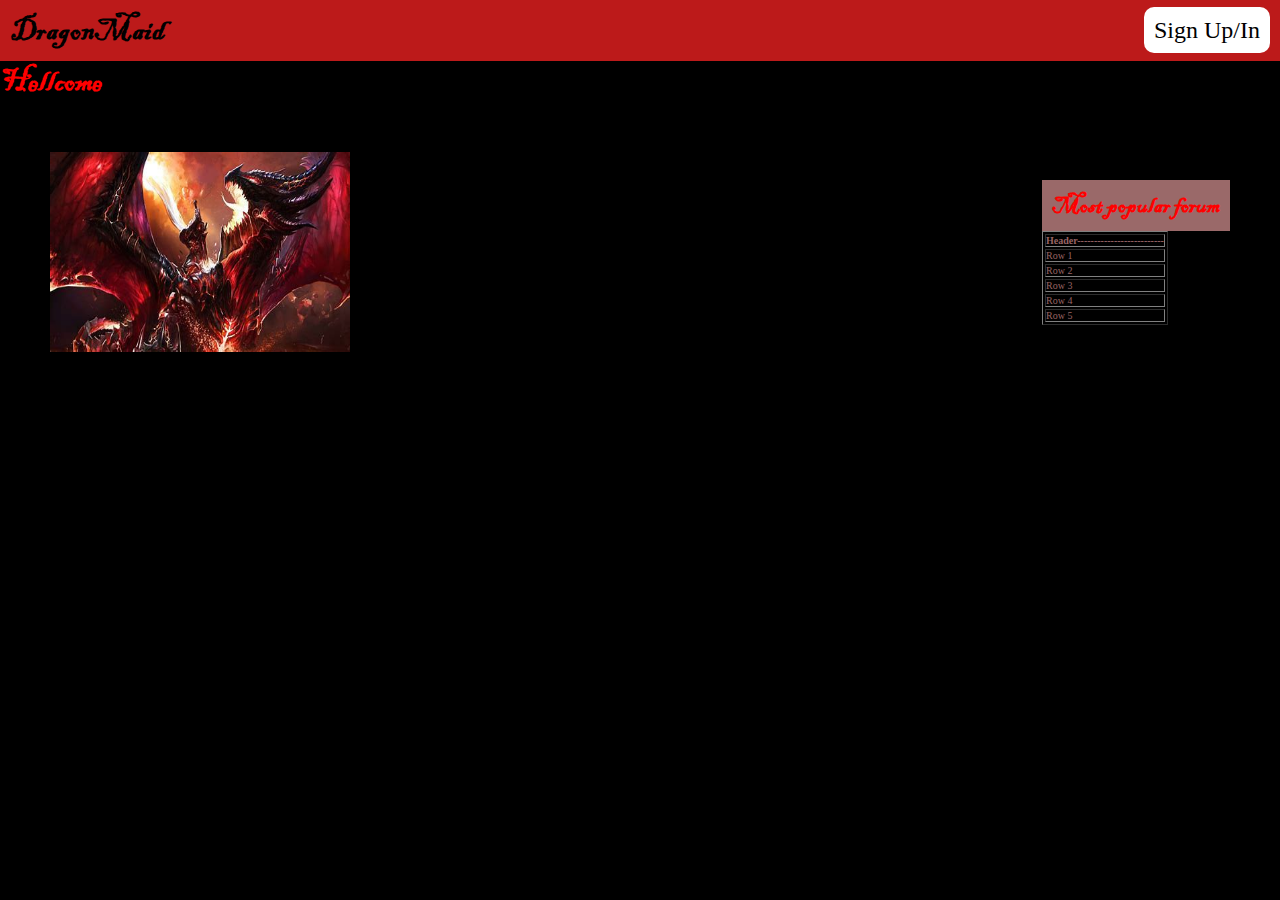
<file: Index.html>
<!DOCTYPE html>
<html>

<head>
    <title>Nom site</title>
    <link rel="stylesheet" href="master.css">
</head>

<body>
    <header>
        <div id="title">
            <h1>DragonMaid</h1>
        </div>
        <div id="liens">
            <nav>
                <ul>
                    <li><a href="#home">Sign Up/In</a></li>
                </ul>
            </nav>
        </div>

    </header>
    <h1>Hellcome</h1>
    <div class="homepage">
        
        <img src="dragonprsite.jpeg">
        

        <div class="hero">
            <div class="forum">
                <div id="popularforum">
            
                <h1>Most popular forum</h1>
                <table border="1">
                    <thead>
                        <tr>
                            <th>Header--------------------------</th>
                        </tr>
                    </thead>
                    <tbody>
                        <tr>
                            <td>Row 1</td>
                        </tr>
                        <tr>
                            <td>Row 2</td>
                        </tr>
                        <tr>
                            <td>Row 3</td>
                        </tr>
                        <tr>
                            <td>Row 4</td>
                        </tr>
                        <tr>
                            <td>Row 5</td>
                        </tr>
                    </tbody>
                </table>
                
                    
                </div>
            </div>
        </div>
        
        
    </div>
    

   



</body>

</html>
</file>
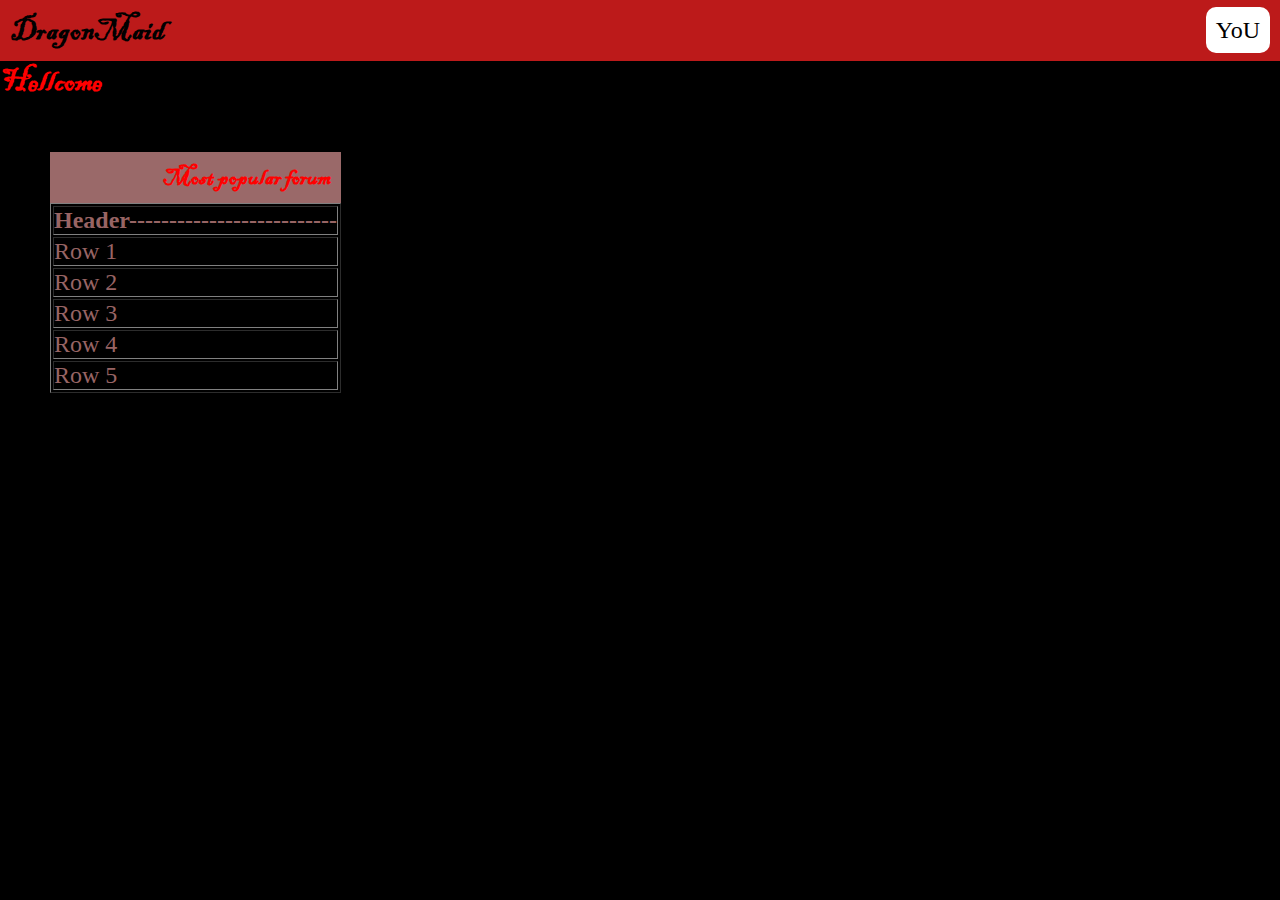
<file: conected.html>
<!DOCTYPE html>
<html>
    <head>
        <title>Nom site</title>
        <link rel="stylesheet" href="master.css">        
    </head>
    <body>
        <header>
            <div id="title">
                <h1>DragonMaid</h1>
            </div>
            <div id="liens">
                <nav>
                    <ul>
                        <li><a href="file:///C:/Users/pinto/OneDrive/Documents/ProjetSite/profil.html">YoU</a></li>
                    </ul>
                </nav>
            </div>
        </header>
        
        <h1>Hellcome</h1>
    <div class="homepage">

        <div class="hero">
            <div class="forum">
                <div id="popularforum">
            
                <h1>Most popular forum</h1>
                <table border="1">
                    <thead>
                        <tr>
                            <th class="msg">Header--------------------------</th>
                        </tr>
                    </thead>
                    <tbody>
                        <tr>
                            <td class="msg">Row 1</td>
                        </tr>
                        <tr>
                            <td class="msg">Row 2</td>
                        </tr>
                        <tr>
                            <td class="msg">Row 3</td>
                        </tr>
                        <tr>
                            <td class="msg">Row 4</td>
                        </tr>
                        <tr>
                            <td class="msg">Row 5</td>
                        </tr>
                    </tbody>
                </table>
                
                    
                </div>
            </div>
        </div>
        
        
    </div>
    </body>
</html>
</file>
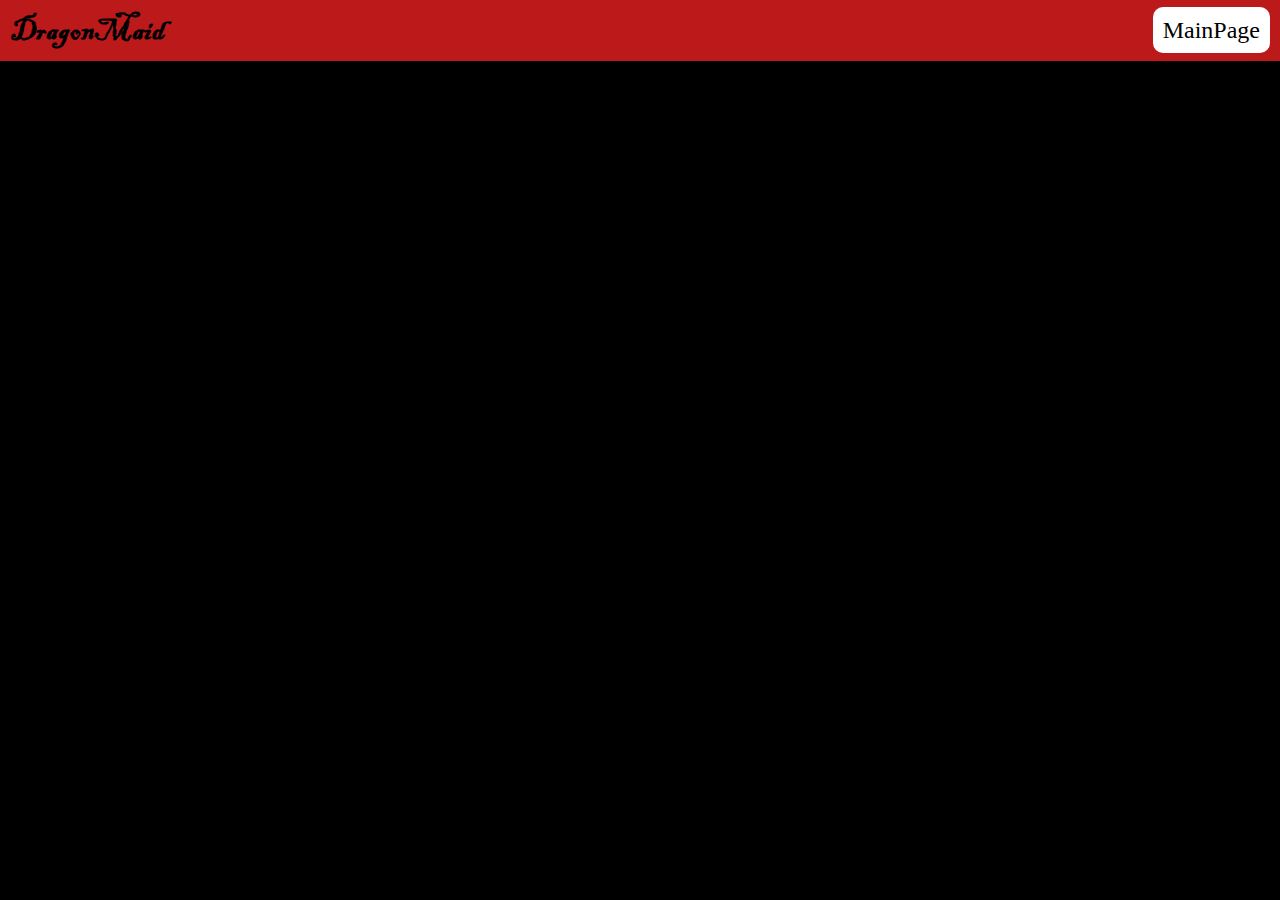
<file: profil.html>
<!DOCTYPE html>
<html>
    <head>
        <title>Nom site</title>
        <link rel="stylesheet" href="master.css">
    </head>
    <body>
        <header>
            <div id="title">
                <h1>DragonMaid</h1>
            </div>
            <div id="liens">
                <nav>
                    <ul>
                        <li><a href="file:///C:/Users/pinto/OneDrive/Documents/ProjetSite/conected.html">MainPage</a></li>
                    </ul>
                </nav>
            </div>
        </header>
        <div>
            
        </div>
    </body>
</html>
</file>
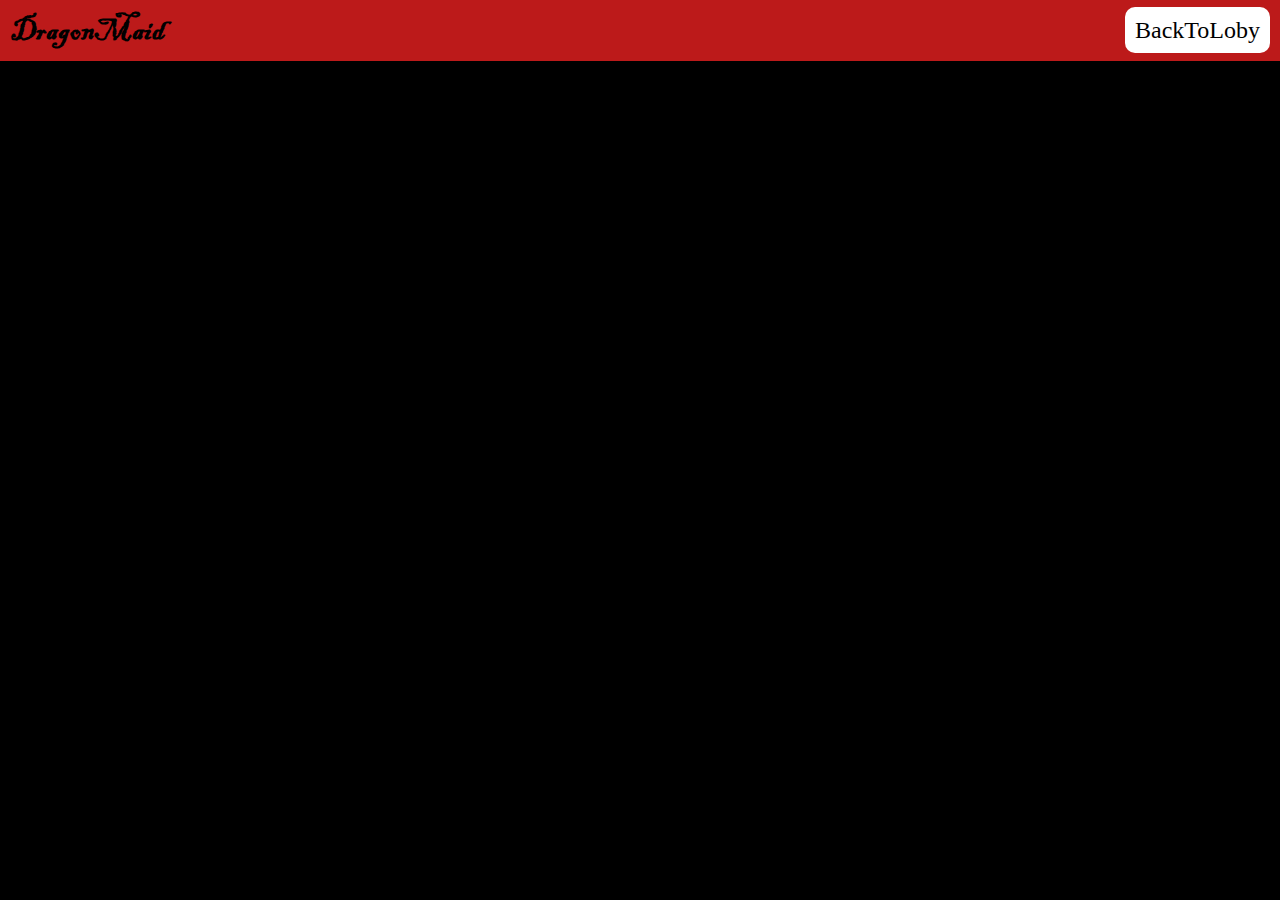
<file: sign.html>
<!Doctype :html>
<html>
    <head>
        <title>Nom site</title>
        <link rel="stylesheet" href="master.css">        
    </head>
    <body>
        <header>
            <div id="title">
                <h1>DragonMaid</h1>
            </div>
            <div id="liens">
                <nav>
                    <ul>
                        <li><a href="file:///C:/Users/pinto/OneDrive/Documents/ProjetSite/Index.html">BackToLoby</a></li>
                    </ul>
                </nav>
            </div>
        </header>
    </body>
</html>
</file>
<file: master.css>
@font-face {
    font-family: Blackadder;
    src: url("BITCBLKAD.ttf");
}

* {
    padding: 0;
    margin: 0;
    text-decoration: none;  
}

header {
    padding: 10px;
    text-align: left;
    background: rgb(188, 26, 26);
    color: rgb(1, 0, 0);
    font-size: 10px;
    display: flex;
    justify-content: space-between;
    align-items: center;
}

h1 {
    font-family: Blackadder;
}

#title h1 {
    font-size: xx-large;
}

ul{
    list-style: none;
}

#liens nav ul li a{
    font-size: x-large;
    color: #000000;
    background: rgb(255, 255, 255);
    padding: 10px;
    border-radius: 10px;
}


#liens nav ul li a:hover {
    color:orange;
}
body{
    background-color: black;
    color: #ff0000;
}

.homepage {
    padding: 50px;
    text-align: left;
    background: rgb(0, 0, 0);
    color: rgb(152, 100, 100);
    font-size: 10px;
    display: flex;
    justify-content: space-between;
    align-items: center;
    flex:content;
}

img {
    width:300px;
    height: 200px;
}

#popularforum h1{
    
    text-align:right;
    font-size: x-large;
    color: #ff0000;
    background: rgb(154, 105, 105);
    padding: 10px;
    border:10px;
}

.hero {
    display: flex;
    flex-direction: row;
}
.forum {
    display: grid; justify-content: center;
}

.popularforum table thead{
    width: 2;
    font-size: x-large;
}
.msg {
    font-size: x-large;
}
</file>
